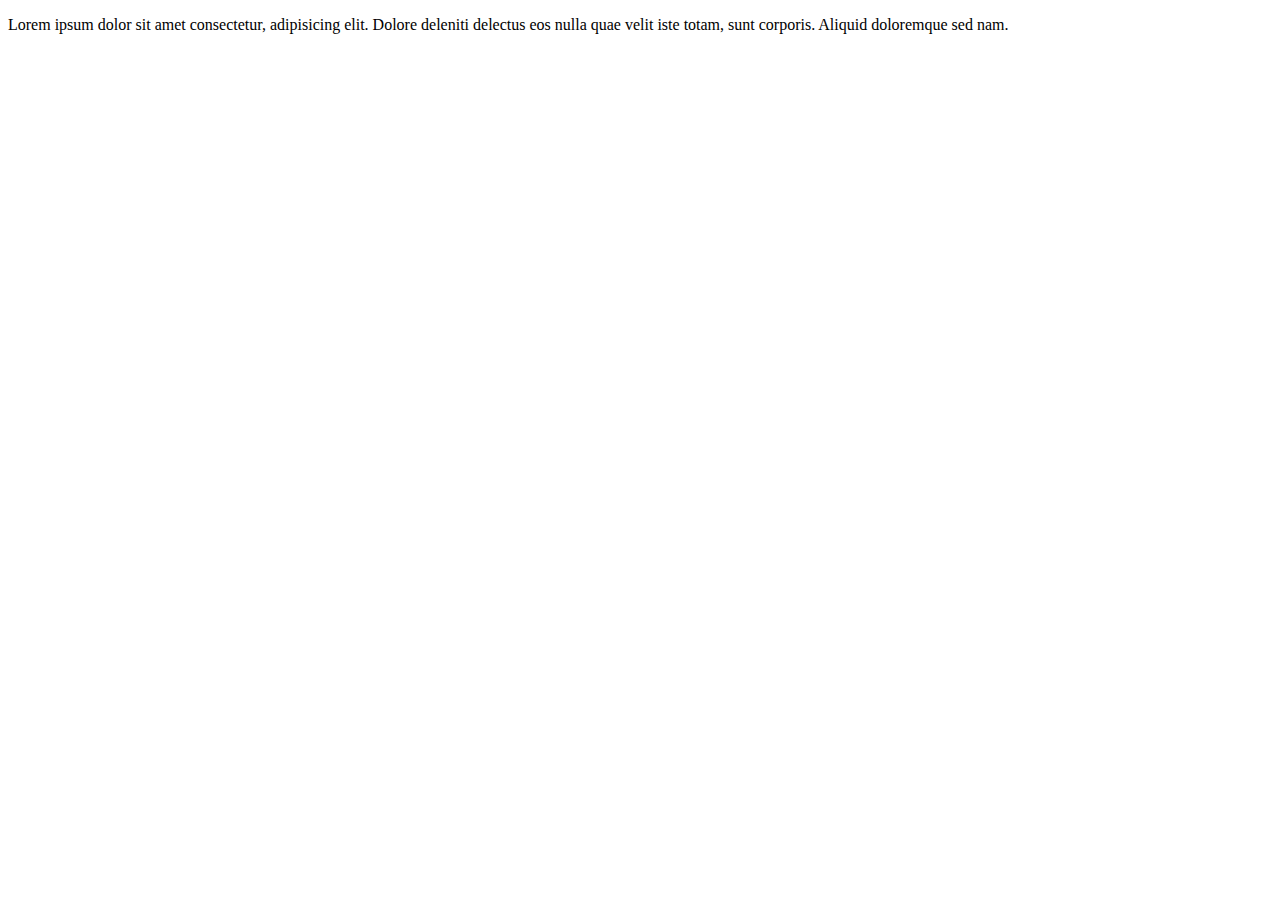
<file: index.html>
<!DOCTYPE html>
<html lang="en">
<head>
    <meta charset="UTF-8">
    <meta name="viewport" content="width=<>, initial-scale=1.0">
    <title>Document</title>
</head>
<body>
    <p> Lorem ipsum dolor sit amet consectetur, adipisicing elit. Dolore deleniti delectus eos nulla quae velit iste totam, sunt corporis. Aliquid doloremque sed nam.</p>
</body>
</html>
</file>
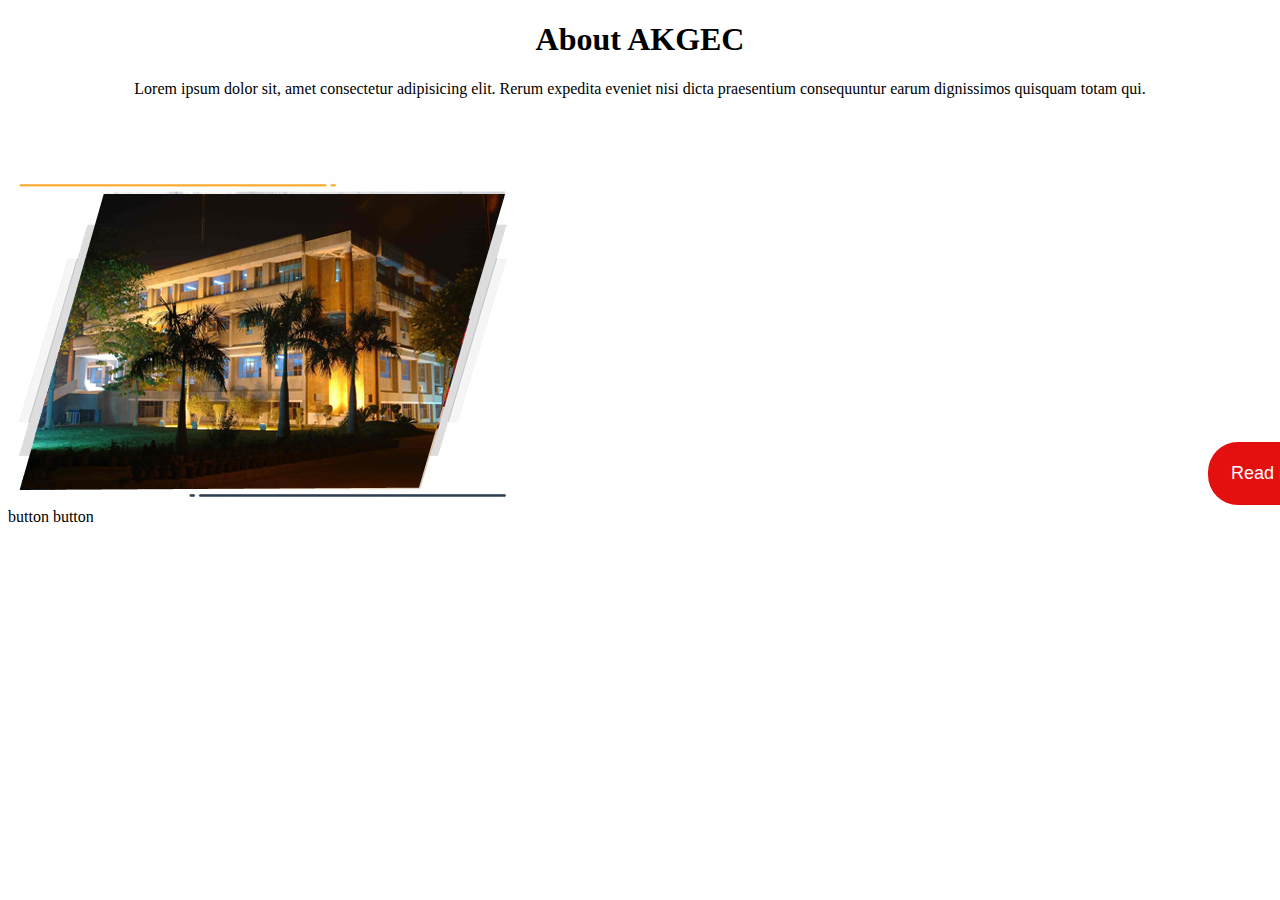
<file: about.html>
<!DOCTYPE html>
<html lang="en">

<head>
    <meta charset="UTF-8">
    <meta name="viewport" content="width=device-width, initial-scale=1.0">
    <title>Document</title>
    <style>
        .button button {
            font-size: large;
            border: 10px;
            background-color: rgb(228, 16, 16);
            color: white;
            width: 135px;
            height: 63px;
            border-radius: 30px;
            transition: 300ms ease-in-out;
            position: relative;
            right: -1200px;
            top: 328px;
        }

        .button button:hover {
            background-color: blue;
            outline: 2px solid black;
            color: black;
            cursor: pointer;
            position: relative;



        }

        #about {
            text-align: center;
        }
    </style>
</head>

<body>
    <div id="about">
        <h1> About AKGEC</h1>
        <p>Lorem ipsum dolor sit, amet consectetur adipisicing elit. Rerum expedita eveniet nisi dicta praesentium
            consequuntur earum dignissimos quisquam totam qui.</p>
    </div>
    <a href="https" class="button"><button>Read more</button></a>
    <div>
        <img src="home-about.jpg" alt="image" class="img">

    </div>
    <div>
        <div class="class">button button</div>
    </div>
</body>

</html>
</file>
